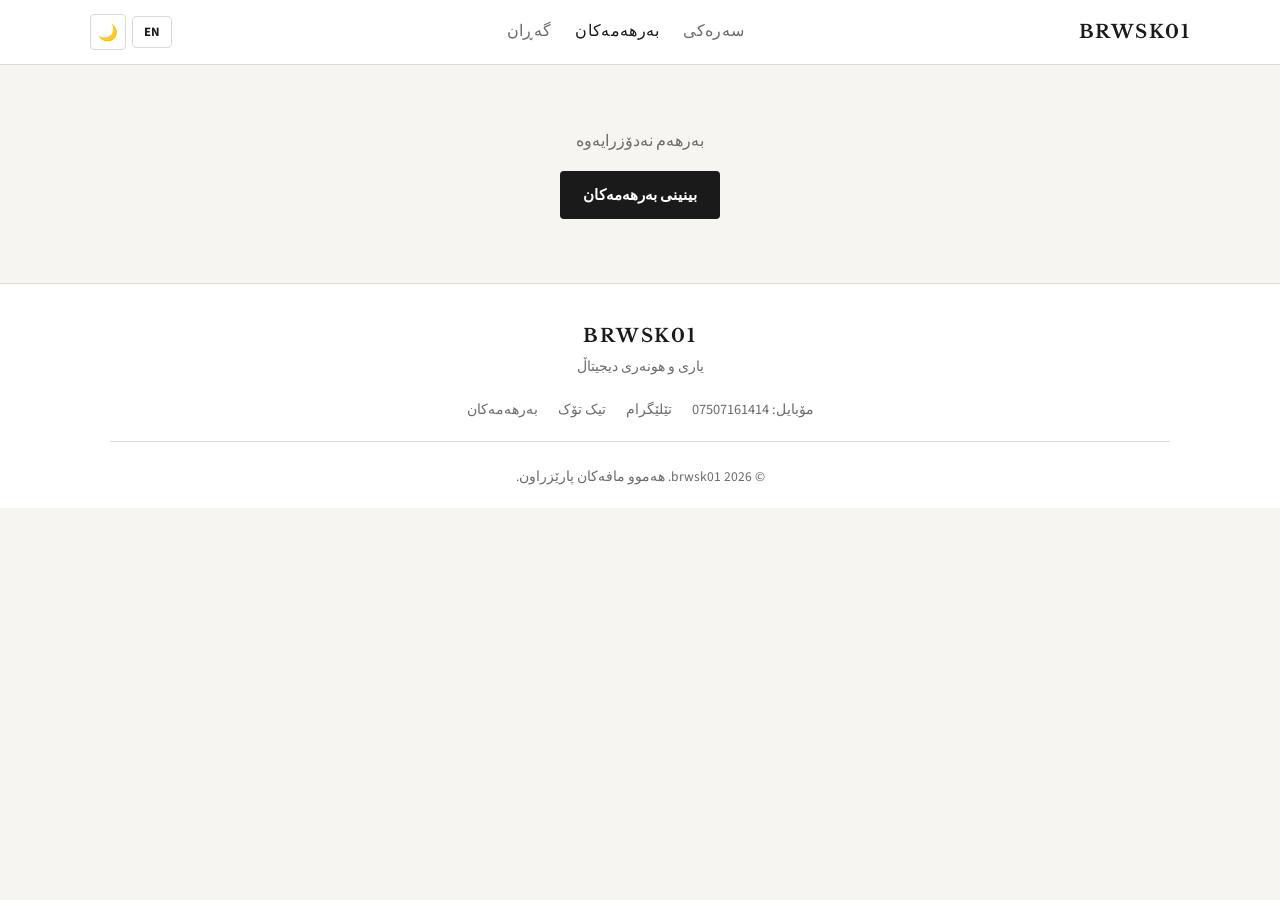
<file: product.html>
<!DOCTYPE html>
<html lang="ckb" dir="rtl" data-theme="light">
<head>
  <meta charset="UTF-8">
  <meta name="viewport" content="width=device-width, initial-scale=1.0">
  <title>Product — BRWSK01</title>
  <link rel="stylesheet" href="assets/css/main.css?v=23">
</head>
<body>
  <div id="site-header"></div>

  <main class="container" id="productMain">
    <div class="loader"><div class="loader-spinner"></div><p></p></div>
  </main>

  <section class="section" id="relatedSection" style="display:none">
    <div class="container">
      <div class="section-header">
        <h2 id="relatedTitle"></h2>
      </div>
      <div class="product-grid" id="relatedGrid"></div>
    </div>
  </section>

  <div id="site-footer"></div>

  <script src="assets/js/config.js?v=23"></script>
  <script src="assets/js/i18n.js?v=23"></script>
  <script src="assets/js/demo-data.js?v=23"></script>
  <script src="firebase/config.js?v=23"></script>
  <script src="assets/js/image-utils.js?v=23"></script>
  <script src="assets/js/ui.js?v=23"></script>
  <script src="assets/js/firebase-service.js?v=23"></script>
  <script src="assets/js/products.js?v=23"></script>
  <script src="assets/js/components.js?v=23"></script>
  <script>
    document.addEventListener("DOMContentLoaded", async () => {
      I18N.apply();
      Components.injectLayout("products");
      document.querySelector("#productMain .loader p").textContent = I18N.t("loading");
      document.getElementById("relatedTitle").textContent = I18N.t("related");

      const id = new URLSearchParams(window.location.search).get("id");
      if (!id) {
        document.getElementById("productMain").innerHTML = `<div class="empty-state"><p>${I18N.t("productNotFound")}</p><a href="products.html" class="btn btn-primary" style="margin-top:1rem">${I18N.t("browse")}</a></div>`;
        return;
      }

      const product = await FirebaseService.getProduct(id);
      if (!product) {
        document.getElementById("productMain").innerHTML = `<div class="empty-state"><p>${I18N.t("productNotFound")}</p><a href="products.html" class="btn btn-primary" style="margin-top:1rem">${I18N.t("browse")}</a></div>`;
        return;
      }

      document.title = `${product.name} — BRWSK01`;

      const images = product.images?.length ? product.images : ["assets/images/placeholder.svg"];
      const available = Products.isAvailable(product);
      const stockClass = available ? "stock-in" : "stock-out";
      const stockText = available ? I18N.t("inStock") : I18N.t("outOfStock");

      const badges = [];
      if (product.featured) badges.push(`<span class="badge badge-featured">${I18N.t("badgeFeatured")}</span>`);
      if (product.isNew) badges.push(`<span class="badge badge-new">${I18N.t("badgeNew")}</span>`);

      document.getElementById("productMain").innerHTML = `
        <div class="product-detail">
          <div class="image-slider" id="imageSlider">
            <div class="slider-main">
              ${images.map((img, i) => `<div class="slider-slide ${i === 0 ? "active" : ""}"><img src="${img}" alt="${product.name}"></div>`).join("")}
              ${images.length > 1 ? '<button class="slider-nav slider-prev">‹</button><button class="slider-nav slider-next">›</button>' : ""}
            </div>
            ${images.length > 1 ? `<div class="slider-thumbs">${images.map((img, i) => `<div class="slider-thumb ${i === 0 ? "active" : ""}"><img src="${img}" alt=""></div>`).join("")}</div>` : ""}
          </div>
          <div class="product-info">
            <div class="product-meta">${badges.join("")}<span class="badge" style="background:var(--bg-elevated);color:var(--text-muted)">${product.categoryName || ""}</span></div>
            <h1>${product.name}</h1>
            <p class="price">${UI.formatPrice(product.price)}</p>
            <p class="stock ${stockClass}">${stockText}</p>
            <p class="description">${product.description || ""}</p>
            <div class="product-actions">
              ${available ? Components.telegramButton(product) : `<button class="btn btn-secondary" disabled>${I18N.t("soldOut")}</button>`}
              ${product.videoLink ? `<a href="${product.videoLink}" target="_blank" rel="noopener" class="btn btn-secondary btn-video">${I18N.t("watchVideo")}</a>` : ""}
              <button type="button" class="btn btn-secondary" id="downloadImgBtn">${I18N.t("download")}</button>
              <button class="btn btn-secondary" id="shareBtn">${I18N.t("share")}</button>
            </div>
          </div>
        </div>`;

      ImageSlider.init(document.getElementById("imageSlider"));
      document.getElementById("shareBtn")?.addEventListener("click", () => UI.shareProduct(product));
      document.getElementById("downloadImgBtn")?.addEventListener("click", () => {
        const url = product.images?.[0] || "";
        UI.downloadImage(url, `${product.name || "product"}.jpg`);
      });

      const related = await FirebaseService.getRelatedProducts(product);
      if (related.length) {
        document.getElementById("relatedSection").style.display = "block";
        Products.renderGrid(related, document.getElementById("relatedGrid"));
      }
    });
  </script>
</body>
</html>
</file>
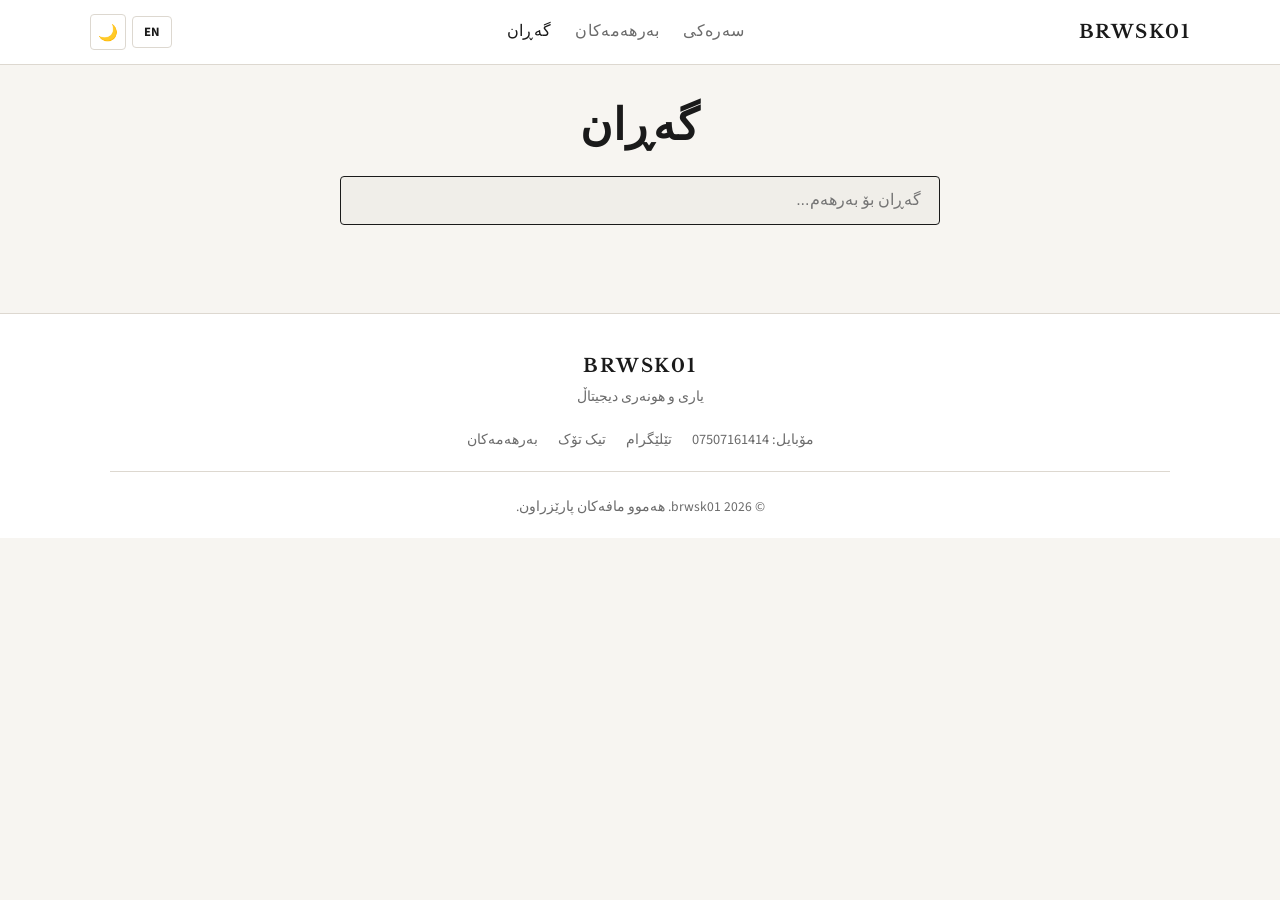
<file: search.html>
<!DOCTYPE html>
<html lang="ckb" dir="rtl" data-theme="light">
<head>
  <meta charset="UTF-8">
  <meta name="viewport" content="width=device-width, initial-scale=1.0">
  <title>Search — BRWSK01</title>
  <link rel="stylesheet" href="assets/css/main.css?v=23">
</head>
<body>
  <div id="site-header"></div>

  <main class="search-page">
    <div class="container">
      <div class="search-hero">
        <h1 id="searchTitle" style="text-align:center;margin-bottom:1.5rem"></h1>
        <div class="search-wrapper">
          <input type="search" class="search-input" id="searchInput" autofocus>
          <div class="search-suggestions" id="searchSuggestions"></div>
        </div>
      </div>
      <div id="searchResults">
        <div class="product-grid" id="productGrid"></div>
      </div>
    </div>
  </main>

  <div id="site-footer"></div>

  <script src="assets/js/config.js?v=23"></script>
  <script src="assets/js/i18n.js?v=23"></script>
  <script src="assets/js/demo-data.js?v=23"></script>
  <script src="firebase/config.js?v=23"></script>
  <script src="assets/js/image-utils.js?v=23"></script>
  <script src="assets/js/ui.js?v=23"></script>
  <script src="assets/js/firebase-service.js?v=23"></script>
  <script src="assets/js/products.js?v=23"></script>
  <script src="assets/js/components.js?v=23"></script>
  <script>
    document.addEventListener("DOMContentLoaded", async () => {
      I18N.apply();
      Components.injectLayout("search");
      document.getElementById("searchTitle").textContent = I18N.t("search");
      document.getElementById("searchInput").placeholder = I18N.t("searchPlaceholder");

      const input = document.getElementById("searchInput");
      const suggestions = document.getElementById("searchSuggestions");
      const grid = document.getElementById("productGrid");

      Search.init(input, suggestions);

      const query = new URLSearchParams(window.location.search).get("q");
      if (query) {
        input.value = query;
        UI.showLoader(grid);
        const products = await FirebaseService.getProducts({ search: query });
        Products.renderGrid(products, grid);
      }
    });
  </script>
</body>
</html>
</file>
<file: assets/css/main.css>
/* BRWSK01 — Classic Store Theme */
@import url("https://fonts.googleapis.com/css2?family=Libre+Baskerville:wght@400;700&family=Source+Sans+3:wght@400;500;600;700&display=swap");

:root {
  --font-body: "Source Sans 3", "Segoe UI", Tahoma, sans-serif;
  --font-display: "Libre Baskerville", Georgia, "Times New Roman", serif;
  --radius: 6px;
  --radius-sm: 4px;
  --transition: 0.2s ease;
  --shadow: 0 2px 12px rgba(0, 0, 0, 0.08);
  --shadow-glow: none;
}

[data-theme="dark"] {
  --bg: #141414;
  --bg-card: #1c1c1c;
  --bg-elevated: #242424;
  --bg-input: #1a1a1a;
  --text: #f2f2f2;
  --text-muted: #9a9a9a;
  --border: #333333;
  --accent: #c4a574;
  --accent-hover: #d4b888;
  --accent-glow: transparent;
  --success: #3d8b6e;
  --warning: #c4922a;
  --danger: #b54545;
  --telegram: #229ed9;
  --gradient: #c4a574;
  --hero-overlay: none;
}

[data-theme="light"] {
  --bg: #f7f5f1;
  --bg-card: #ffffff;
  --bg-elevated: #f0eee9;
  --bg-input: #f0eee9;
  --text: #1a1a1a;
  --text-muted: #6b6b6b;
  --border: #ddd8d0;
  --accent: #1a1a1a;
  --accent-hover: #333333;
  --accent-glow: transparent;
  --success: #2f6b52;
  --warning: #9a6b1a;
  --danger: #a33a3a;
  --telegram: #229ed9;
  --gradient: #1a1a1a;
  --hero-overlay: none;
}

*, *::before, *::after { box-sizing: border-box; margin: 0; padding: 0; }

html { scroll-behavior: smooth; }

body {
  font-family: var(--font-body);
  background: var(--bg);
  color: var(--text);
  line-height: 1.6;
  min-height: 100vh;
  display: flex;
  flex-direction: column;
}

a { color: var(--accent); text-decoration: none; transition: color var(--transition); }
a:hover { color: var(--accent-hover); }

img { max-width: 100%; display: block; }

.container { width: 100%; max-width: 1100px; margin: 0 auto; padding: 0 1.25rem; }

h1, h2, h3, h4 { font-family: var(--font-display); font-weight: 700; line-height: 1.25; letter-spacing: 0.02em; }
h1 { font-size: clamp(1.8rem, 4vw, 2.75rem); }
h2 { font-size: clamp(1.35rem, 3vw, 1.75rem); }
h3 { font-size: 1.15rem; }

.section { padding: 3rem 0; }
.section-header { text-align: center; margin-bottom: 2rem; }
.section-header p { color: var(--text-muted); margin-top: 0.5rem; }

.btn {
  display: inline-flex; align-items: center; justify-content: center; gap: 0.5rem;
  padding: 0.7rem 1.35rem; border-radius: var(--radius-sm); border: 1px solid transparent;
  font-family: var(--font-body); font-weight: 600; font-size: 0.95rem;
  cursor: pointer; transition: all var(--transition); text-decoration: none;
}
.btn-primary { background: var(--accent); color: #fff; }
[data-theme="light"] .btn-primary { color: #fff; }
[data-theme="dark"] .btn-primary { color: #141414; }
.btn-primary:hover { background: var(--accent-hover); color: #fff; }
[data-theme="dark"] .btn-primary:hover { color: #141414; }
.btn-secondary { background: transparent; color: var(--text); border-color: var(--border); }
.btn-secondary:hover { border-color: var(--accent); color: var(--accent); }
.btn-telegram { background: var(--telegram); color: #fff; width: 100%; padding: 1rem; font-size: 1rem; border: none; }
.btn-telegram:hover { background: #1a8bc7; color: #fff; }
.btn-video { width: 100%; }
.btn-danger { background: var(--danger); color: #fff; border: none; }
.btn-danger:hover { opacity: 0.9; color: #fff; }
.btn-icon {
  background: transparent; border: 1px solid var(--border); border-radius: var(--radius-sm);
  width: 38px; height: 38px; display: flex; align-items: center; justify-content: center;
  cursor: pointer; font-size: 1rem; transition: all var(--transition); color: var(--text);
}
.btn-icon:hover { border-color: var(--accent); }
.btn-sm { padding: 0.35rem 0.7rem; font-size: 0.8rem; }

/* Header */
.site-header {
  position: sticky; top: 0; z-index: 100;
  background: var(--bg-card);
  border-bottom: 1px solid var(--border);
}
.header-inner {
  display: flex;
  align-items: center;
  justify-content: space-between;
  gap: 0.75rem;
  min-height: 64px;
  padding: 0.65rem 0;
}

.logo {
  display: flex;
  align-items: center;
  gap: 0.45rem;
  color: var(--text);
  font-family: var(--font-display);
  font-weight: 700;
  font-size: 1.15rem;
  letter-spacing: 0.08em;
  text-transform: uppercase;
  min-width: 0;
  flex: 1 1 auto;
}
.logo:hover { color: var(--accent); }
.logo-icon { display: none; }
.logo-text {
  overflow: hidden;
  text-overflow: ellipsis;
  white-space: nowrap;
}

.main-nav { display: flex; gap: 1.5rem; flex-shrink: 0; }
.main-nav a { color: var(--text-muted); font-weight: 500; letter-spacing: 0.02em; }
.main-nav a:hover, .main-nav a.active { color: var(--text); }

.header-actions {
  display: flex;
  align-items: center;
  gap: 0.4rem;
  flex-shrink: 0;
}
.header-actions .lang-toggle {
  min-width: 2.5rem;
  padding: 0.4rem 0.55rem;
  font-size: 0.8rem;
}
.header-actions .btn-icon { width: 36px; height: 36px; flex-shrink: 0; }

.search-wrapper { position: relative; }
.search-input {
  background: var(--bg-input); border: 1px solid var(--border); border-radius: var(--radius-sm);
  padding: 0.5rem 1rem; color: var(--text); font-size: 0.9rem; width: 200px;
  transition: all var(--transition);
}
.search-input:focus { outline: none; border-color: var(--accent); width: 260px; }

.search-suggestions {
  position: absolute; top: calc(100% + 8px); left: 0; right: 0; min-width: 300px;
  background: var(--bg-card); border: 1px solid var(--border); border-radius: var(--radius);
  box-shadow: var(--shadow); display: none; overflow: hidden; z-index: 200;
}
.search-suggestions.show { display: block; }

.suggestion-item {
  display: flex; align-items: center; gap: 0.75rem; padding: 0.75rem 1rem;
  color: var(--text); border-bottom: 1px solid var(--border);
}
.suggestion-item:hover { background: var(--bg-elevated); color: var(--accent); }
.suggestion-item img { width: 36px; height: 48px; border-radius: 2px; object-fit: cover; }
.suggestion-type { margin-left: auto; font-size: 0.8rem; color: var(--text-muted); }
.suggestion-empty { padding: 1rem; color: var(--text-muted); text-align: center; }

.mobile-menu-btn { display: none; }

@media (min-width: 769px) {
  .logo { order: 1; flex: 0 1 auto; max-width: none; }
  .main-nav {
    order: 2;
    display: flex;
    flex: 1 1 auto;
    justify-content: center;
  }
  .header-actions { order: 3; }
}

/* Hero */
.hero {
  position: relative; padding: 3.5rem 0 2rem; text-align: center;
  border-bottom: 1px solid var(--border);
}
.hero::before { display: none; }
.hero-content { position: relative; z-index: 1; }
.hero h1 {
  margin-bottom: 0.75rem;
  letter-spacing: 0.14em;
  text-transform: uppercase;
  color: var(--text);
  background: none;
  -webkit-text-fill-color: unset;
}
.hero p { font-size: 1.05rem; color: var(--text-muted); max-width: 520px; margin: 0 auto; }
.hero-actions { display: flex; gap: 1rem; justify-content: center; flex-wrap: wrap; margin-top: 1.5rem; }
.hero-simple { padding: 3rem 0 1.75rem; }
.hero-simple h1 { font-size: clamp(1.7rem, 4vw, 2.4rem); }

/* Categories */
.category-pills { display: flex; gap: 0.5rem; flex-wrap: wrap; justify-content: center; margin-bottom: 1.5rem; }
.category-pill {
  padding: 0.45rem 0.95rem; border-radius: var(--radius-sm); background: var(--bg-card);
  border: 1px solid var(--border); color: var(--text-muted); font-size: 0.9rem;
  transition: all var(--transition);
}
.category-pill:hover, .category-pill.active { border-color: var(--text); color: var(--text); }

.sort-bar {
  display: flex;
  align-items: center;
  justify-content: flex-end;
  gap: 0.6rem;
  margin-bottom: 1.25rem;
  flex-wrap: wrap;
}
.sort-bar label {
  font-size: 0.85rem;
  color: var(--text-muted);
  font-weight: 500;
}
.sort-select {
  background: var(--bg-card);
  border: 1px solid var(--border);
  border-radius: var(--radius-sm);
  color: var(--text);
  padding: 0.45rem 0.75rem;
  font-family: var(--font-body);
  font-size: 0.9rem;
  cursor: pointer;
}
.sort-select:focus { outline: none; border-color: var(--accent); }

.category-grid {
  display: grid;
  grid-template-columns: repeat(auto-fill, minmax(140px, 1fr));
  gap: 1rem;
}
.category-card {
  display: flex;
  flex-direction: column;
  align-items: center;
  justify-content: center;
  gap: 0.75rem;
  min-height: 130px;
  padding: 1.25rem 1rem;
  background: var(--bg-card);
  border: 1px solid var(--border);
  border-radius: var(--radius);
  color: var(--text);
  text-align: center;
  transition: border-color var(--transition), background var(--transition);
}
.category-card:hover {
  border-color: var(--accent);
  color: var(--accent);
  background: var(--bg-elevated);
}
.category-card-icon { font-size: 2rem; line-height: 1; }
.category-card-name { font-weight: 600; font-size: 1rem; letter-spacing: 0.02em; }

/* Product Grid — portrait game covers */
.product-grid { display: grid; grid-template-columns: repeat(auto-fill, minmax(150px, 1fr)); gap: 1rem; }

.product-card {
  background: var(--bg-card); border: 1px solid var(--border); border-radius: var(--radius);
  overflow: hidden; transition: border-color var(--transition);
}
.product-card:hover { border-color: var(--accent); transform: none; box-shadow: none; }
.product-card-link { color: inherit; display: block; }
.product-card-link:hover { color: inherit; }

.product-card-image { position: relative; aspect-ratio: 1268 / 1600; overflow: hidden; background: var(--bg-elevated); }
.product-card-image img {
  width: 100%; height: 100%; object-fit: contain;
  transition: opacity 0.3s ease; opacity: 0;
}
.product-card-image img.loaded { opacity: 1; }
.product-card:hover .product-card-image img { transform: none; }

.product-badges { position: absolute; top: 0.5rem; left: 0.5rem; display: flex; flex-direction: column; gap: 0.25rem; }
.badge { padding: 0.15rem 0.45rem; border-radius: 2px; font-size: 0.65rem; font-weight: 600; text-transform: uppercase; letter-spacing: 0.04em; }
.badge-featured { background: var(--accent); color: #fff; }
[data-theme="dark"] .badge-featured { color: #141414; }
.badge-new { background: var(--success); color: #fff; }
.badge-low { background: var(--warning); color: #fff; }
.badge-sold { background: var(--danger); color: #fff; }

.product-card-body { padding: 0.65rem 0.7rem 0.5rem; }
.product-category { font-size: 0.7rem; color: var(--text-muted); text-transform: uppercase; letter-spacing: 0.06em; }
.product-name { margin: 0.2rem 0 0; font-family: var(--font-body); font-weight: 600; font-size: 0.92rem; line-height: 1.3; }
.product-price {
  display: block;
  margin-top: 0.35rem;
  font-family: var(--font-display);
  font-size: 0.95rem;
  font-weight: 700;
  color: var(--accent);
}

.btn-download {
  display: flex;
  align-items: center;
  justify-content: center;
  gap: 0.35rem;
  width: 100%;
  padding: 0.55rem 0.5rem;
  border: none;
  border-top: 1px solid var(--border);
  background: var(--bg-elevated);
  color: var(--text);
  font-family: var(--font-body);
  font-size: 0.8rem;
  font-weight: 600;
  cursor: pointer;
  transition: background var(--transition), color var(--transition);
}
.btn-download:hover {
  background: var(--accent);
  color: #fff;
}
[data-theme="dark"] .btn-download:hover { color: #141414; }
.btn-download svg { flex-shrink: 0; }

/* Product Detail */
.product-detail { display: grid; grid-template-columns: 1fr 1fr; gap: 2.5rem; padding: 2rem 0 3rem; }

.image-slider { position: relative; }
.slider-main {
  position: relative; aspect-ratio: 1268 / 1600; max-width: 420px; margin: 0 auto;
  border-radius: var(--radius); overflow: hidden; background: var(--bg-card); border: 1px solid var(--border);
}
.slider-slide { position: absolute; inset: 0; opacity: 0; transition: opacity 0.3s ease; }
.slider-slide.active { opacity: 1; position: relative; }
.slider-slide img { width: 100%; height: 100%; object-fit: contain; cursor: zoom-in; }

.slider-nav {
  position: absolute; top: 50%; transform: translateY(-50%);
  background: rgba(0,0,0,0.55); color: #fff; border: none; width: 36px; height: 36px;
  border-radius: 50%; cursor: pointer; font-size: 1.1rem; z-index: 2;
}
.slider-nav:hover { background: var(--accent); }
.slider-prev { left: 0.6rem; }
.slider-next { right: 0.6rem; }

.slider-thumbs { display: flex; gap: 0.5rem; margin-top: 0.75rem; justify-content: center; }
.slider-thumb {
  width: 56px; height: calc(56px * 1600 / 1268); border-radius: 2px; overflow: hidden;
  border: 2px solid transparent; cursor: pointer; opacity: 0.65;
}
.slider-thumb.active, .slider-thumb:hover { border-color: var(--accent); opacity: 1; }
.slider-thumb img { width: 100%; height: 100%; object-fit: contain; }

.zoom-overlay {
  position: fixed; inset: 0; background: rgba(0,0,0,0.9); z-index: 1000;
  display: flex; align-items: center; justify-content: center; cursor: zoom-out;
}
.zoom-overlay img { max-width: 90vw; max-height: 90vh; object-fit: contain; }

.product-info h1 { margin-bottom: 0.5rem; }
.product-info .product-meta { display: flex; gap: 0.5rem; margin-bottom: 1rem; flex-wrap: wrap; }
.product-info .price {
  display: block;
  font-family: var(--font-display);
  font-size: 1.5rem;
  font-weight: 700;
  color: var(--accent);
  margin: 0.75rem 0;
}
.product-info .description { color: var(--text-muted); margin-bottom: 1.5rem; line-height: 1.8; }
.product-info .stock { margin-bottom: 1.5rem; font-size: 0.9rem; }
.stock-in { color: var(--success); }
.stock-low { color: var(--warning); }
.stock-out { color: var(--danger); }

.product-actions { display: flex; flex-direction: column; gap: 0.75rem; margin-bottom: 2rem; }
.product-share { display: flex; gap: 0.5rem; }
.qr-container { display: none; }

/* Search Page */
.search-page { padding: 2rem 0 3rem; }
.search-hero { max-width: 600px; margin: 0 auto 2.5rem; }
.search-hero .search-input { width: 100%; padding: 0.9rem 1.1rem; font-size: 1rem; }
.search-hero .search-input:focus { width: 100%; }

/* Footer */
.site-footer { margin-top: auto; background: var(--bg-card); border-top: 1px solid var(--border); padding: 2.5rem 0 1.25rem; }
.footer-inner { display: grid; grid-template-columns: 2fr 1fr 1fr; gap: 2rem; }
.footer-brand h3 {
  font-family: var(--font-display);
  letter-spacing: 0.1em;
  text-transform: uppercase;
}
.footer-brand p { color: var(--text-muted); margin-top: 0.5rem; font-size: 0.9rem; }
.footer-links h4 { margin-bottom: 0.75rem; font-size: 0.85rem; letter-spacing: 0.06em; text-transform: uppercase; }
.footer-links a { display: block; color: var(--text-muted); padding: 0.25rem 0; font-size: 0.9rem; }
.footer-links a:hover { color: var(--text); }
.footer-bottom { grid-column: 1 / -1; text-align: center; padding-top: 1.5rem; border-top: 1px solid var(--border); color: var(--text-muted); font-size: 0.85rem; }
.footer-simple { grid-template-columns: 1fr; text-align: center; gap: 1rem; }
.footer-simple .footer-links { display: flex; gap: 1.25rem; justify-content: center; flex-wrap: wrap; }
.footer-simple .footer-links a { display: inline; }
.footer-contact { flex-wrap: wrap; }
.footer-contact a { white-space: nowrap; }
.lang-toggle { min-width: 3.5rem; font-weight: 700; }

/* Loader / Toast / Empty */
.loader { display: flex; flex-direction: column; align-items: center; justify-content: center; padding: 4rem; gap: 1rem; color: var(--text-muted); }
.loader-spinner {
  width: 32px; height: 32px; border: 2px solid var(--border);
  border-top-color: var(--accent); border-radius: 50%;
  animation: spin 0.8s linear infinite;
}

.toast {
  position: fixed; bottom: 2rem; right: 2rem; padding: 0.75rem 1.25rem;
  background: var(--bg-card); border: 1px solid var(--border); border-radius: var(--radius-sm);
  box-shadow: var(--shadow); z-index: 9999; transform: translateY(100px); opacity: 0;
  transition: all 0.3s ease;
}
.toast.show { transform: translateY(0); opacity: 1; }
.toast-success { border-color: var(--success); }
.toast-error { border-color: var(--danger); }

.empty-state { text-align: center; padding: 4rem 2rem; color: var(--text-muted); }
.empty-icon { font-size: 2rem; display: block; margin-bottom: 1rem; }

.animate-in { opacity: 0; transform: translateY(12px); transition: opacity 0.4s ease, transform 0.4s ease; }
.animate-in.visible { opacity: 1; transform: translateY(0); }

@keyframes spin { to { transform: rotate(360deg); } }

/* Responsive */
@media (max-width: 768px) {
  .container { padding: 0 1rem; }

  .header-inner {
    gap: 0.5rem;
    min-height: 56px;
    padding: 0.5rem 0;
  }

  .logo {
    order: 1;
    flex: 1 1 auto;
    max-width: calc(100% - 7.5rem);
    font-size: 1rem;
  }

  .header-actions { order: 2; gap: 0.3rem; }

  .main-nav {
    display: none;
    position: absolute;
    top: 100%;
    left: 0;
    right: 0;
    order: 3;
    flex-direction: column;
    gap: 0;
    padding: 0.5rem 1rem 1rem;
    background: var(--bg-card);
    border-bottom: 1px solid var(--border);
    box-shadow: var(--shadow);
    z-index: 150;
  }

  .main-nav.open { display: flex; }
  .main-nav a {
    padding: 0.85rem 0.5rem;
    border-bottom: 1px solid var(--border);
    font-size: 1rem;
  }
  .main-nav a:last-child { border-bottom: none; }

  .site-header .container { position: relative; }
  .mobile-menu-btn { display: flex; }
  .theme-toggle { display: none; }

  .search-input { width: 100%; }
  .search-input:focus { width: 100%; }
  .search-suggestions { min-width: 0; }

  .product-detail { grid-template-columns: 1fr; gap: 1.5rem; }
  .footer-inner { grid-template-columns: 1fr; text-align: center; }
  .hero { padding: 2.5rem 0 1.5rem; }
  .hero-simple { padding: 2rem 0 1.25rem; }
  .section { padding: 2rem 0; }

  .product-grid {
    grid-template-columns: repeat(2, minmax(0, 1fr));
    gap: 0.65rem;
  }

  .product-card { border-radius: 4px; }
  .product-card-image { aspect-ratio: 1268 / 1600; }
  .product-card-body { padding: 0.4rem 0.5rem 0.4rem; }
  .product-category {
    font-size: 0.6rem;
    display: -webkit-box;
    -webkit-line-clamp: 1;
    -webkit-box-orient: vertical;
    overflow: hidden;
  }
  .product-name {
    margin: 0.15rem 0;
    font-size: 0.78rem;
    line-height: 1.25;
    display: -webkit-box;
    -webkit-line-clamp: 2;
    -webkit-box-orient: vertical;
    overflow: hidden;
  }

  .product-price {
    display: block;
    margin-top: 0.25rem;
    font-size: 0.75rem;
  }

  .btn-download {
    padding: 0.45rem 0.35rem;
    font-size: 0.7rem;
    gap: 0.25rem;
  }
  .btn-download svg { width: 14px; height: 14px; }

  .category-grid {
    grid-template-columns: repeat(2, minmax(0, 1fr));
    gap: 0.75rem;
  }
  .category-card { min-height: 100px; padding: 1rem 0.75rem; }
  .category-card-icon { font-size: 1.7rem; }
  .category-card-name { font-size: 0.9rem; }

  .product-badges { top: 0.35rem; inset-inline-start: 0.35rem; }
  .badge { padding: 0.1rem 0.35rem; font-size: 0.55rem; }
  .section-header { margin-bottom: 1.25rem; }
  .category-pills { margin-bottom: 1rem; gap: 0.35rem; }
  .category-pill { padding: 0.35rem 0.7rem; font-size: 0.8rem; }
}

/* Kurdish / RTL */
html[dir="rtl"] body { font-family: "Source Sans 3", "Segoe UI", Tahoma, "Noto Naskh Arabic", sans-serif; }
html[dir="rtl"] h1, html[dir="rtl"] h2, html[dir="rtl"] h3, html[dir="rtl"] .logo-text {
  font-family: "Libre Baskerville", "Segoe UI", Tahoma, Georgia, serif;
}
html[dir="rtl"] .product-badges { left: auto; right: 0.5rem; }
html[dir="rtl"] .slider-prev { left: auto; right: 0.6rem; }
html[dir="rtl"] .slider-next { right: auto; left: 0.6rem; }
html[dir="rtl"] .toast { right: auto; left: 2rem; }
</file>
